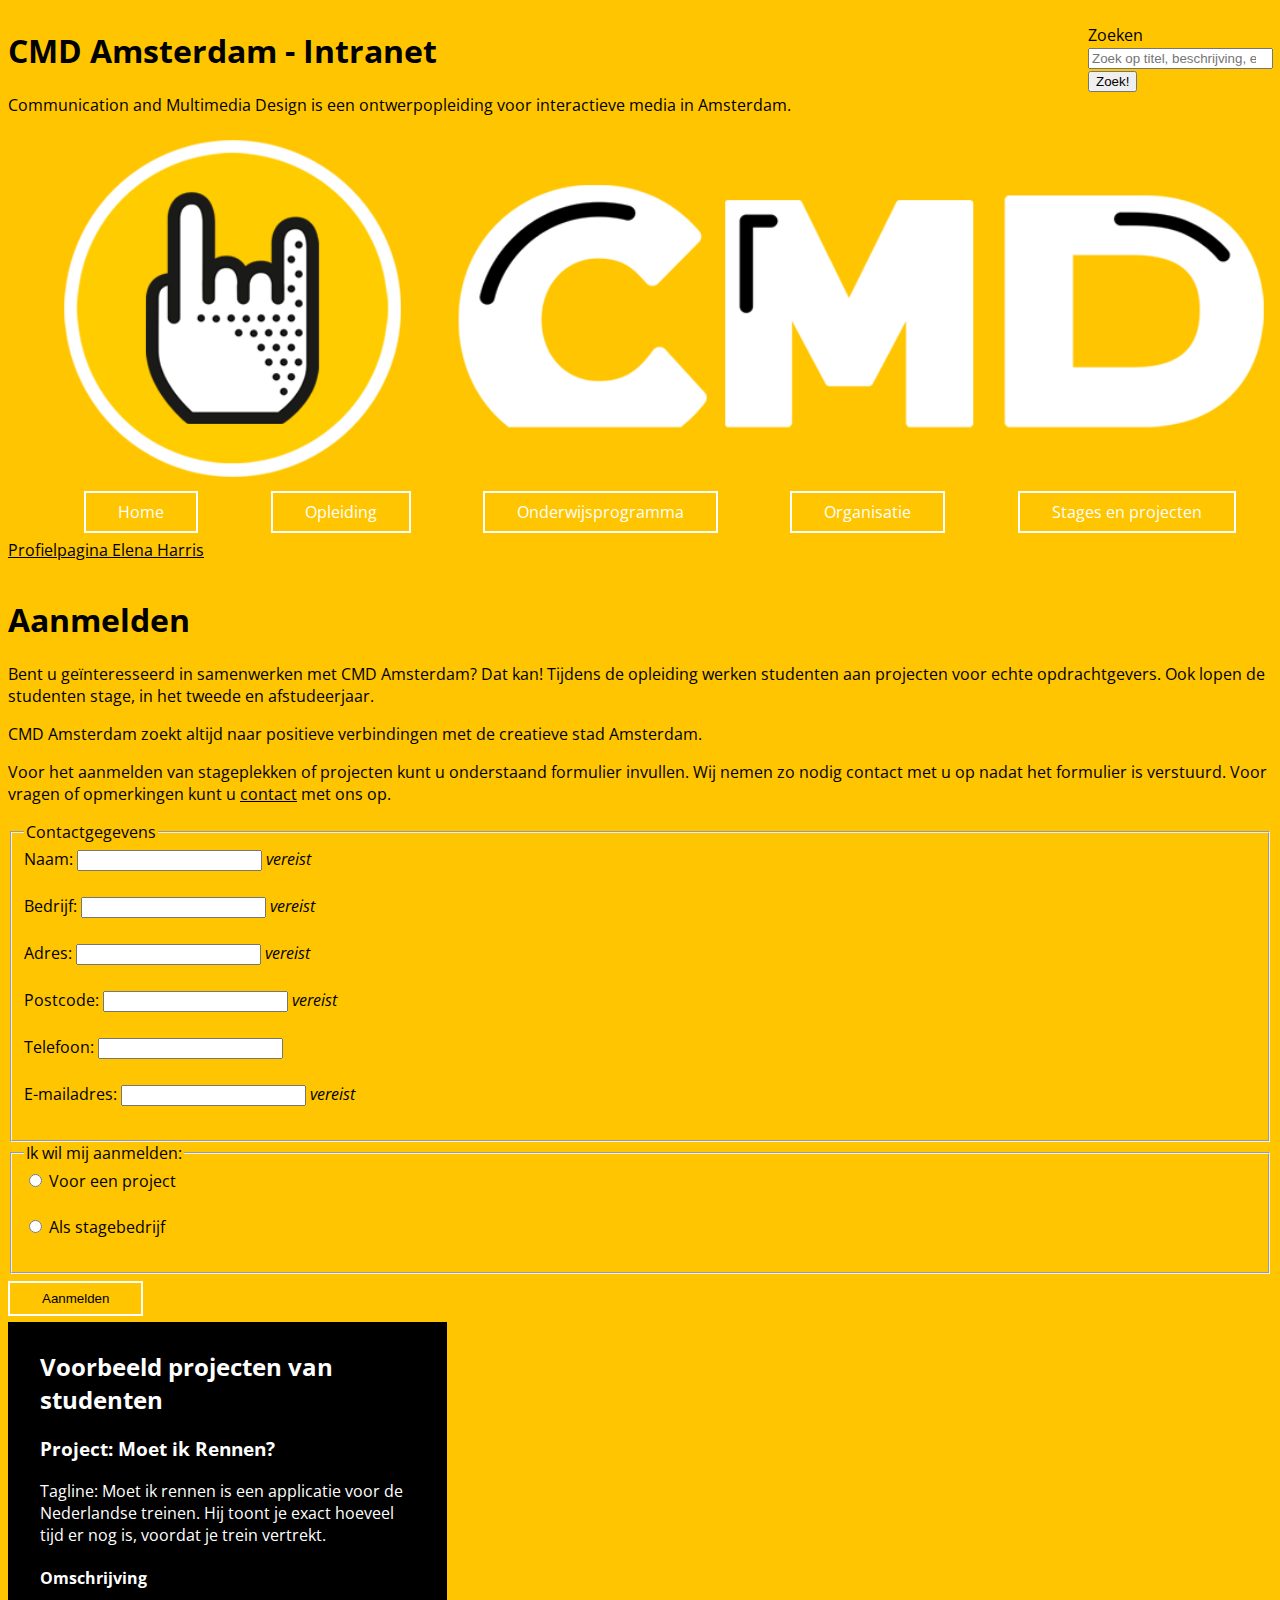
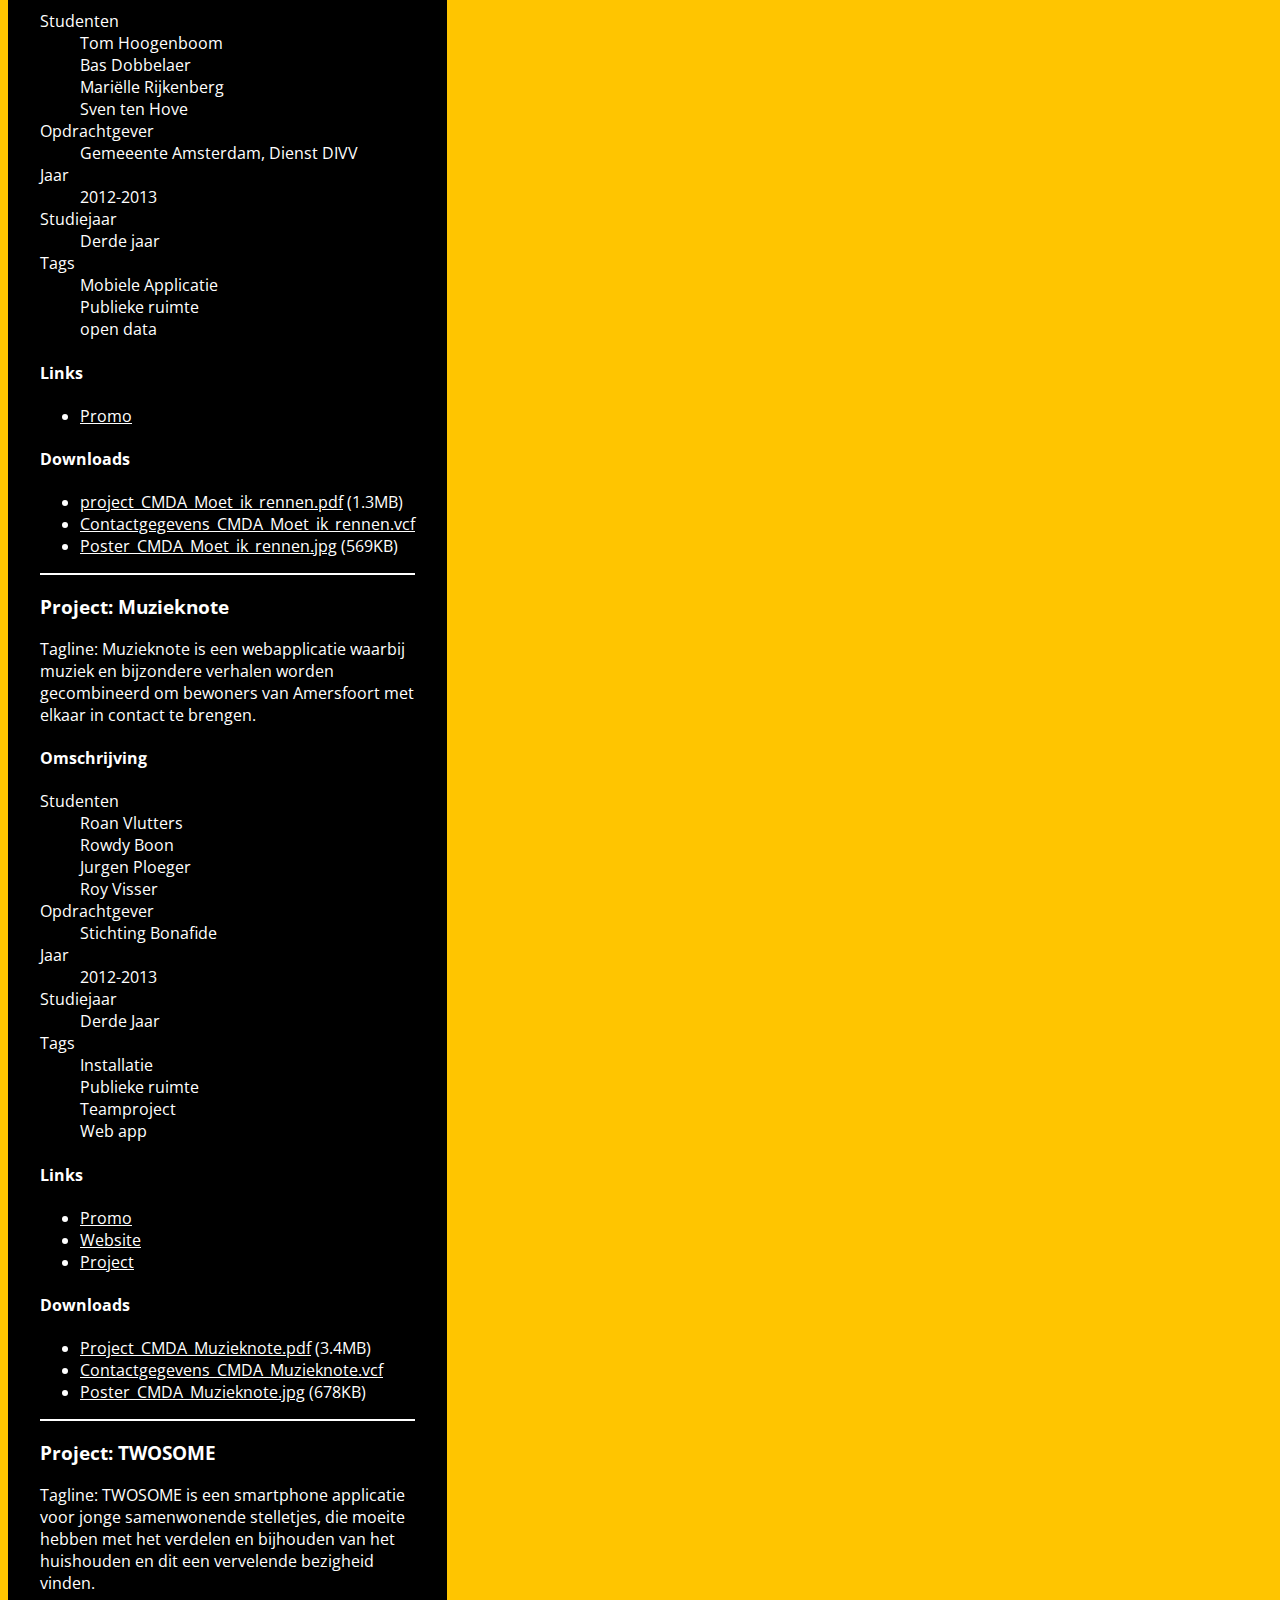
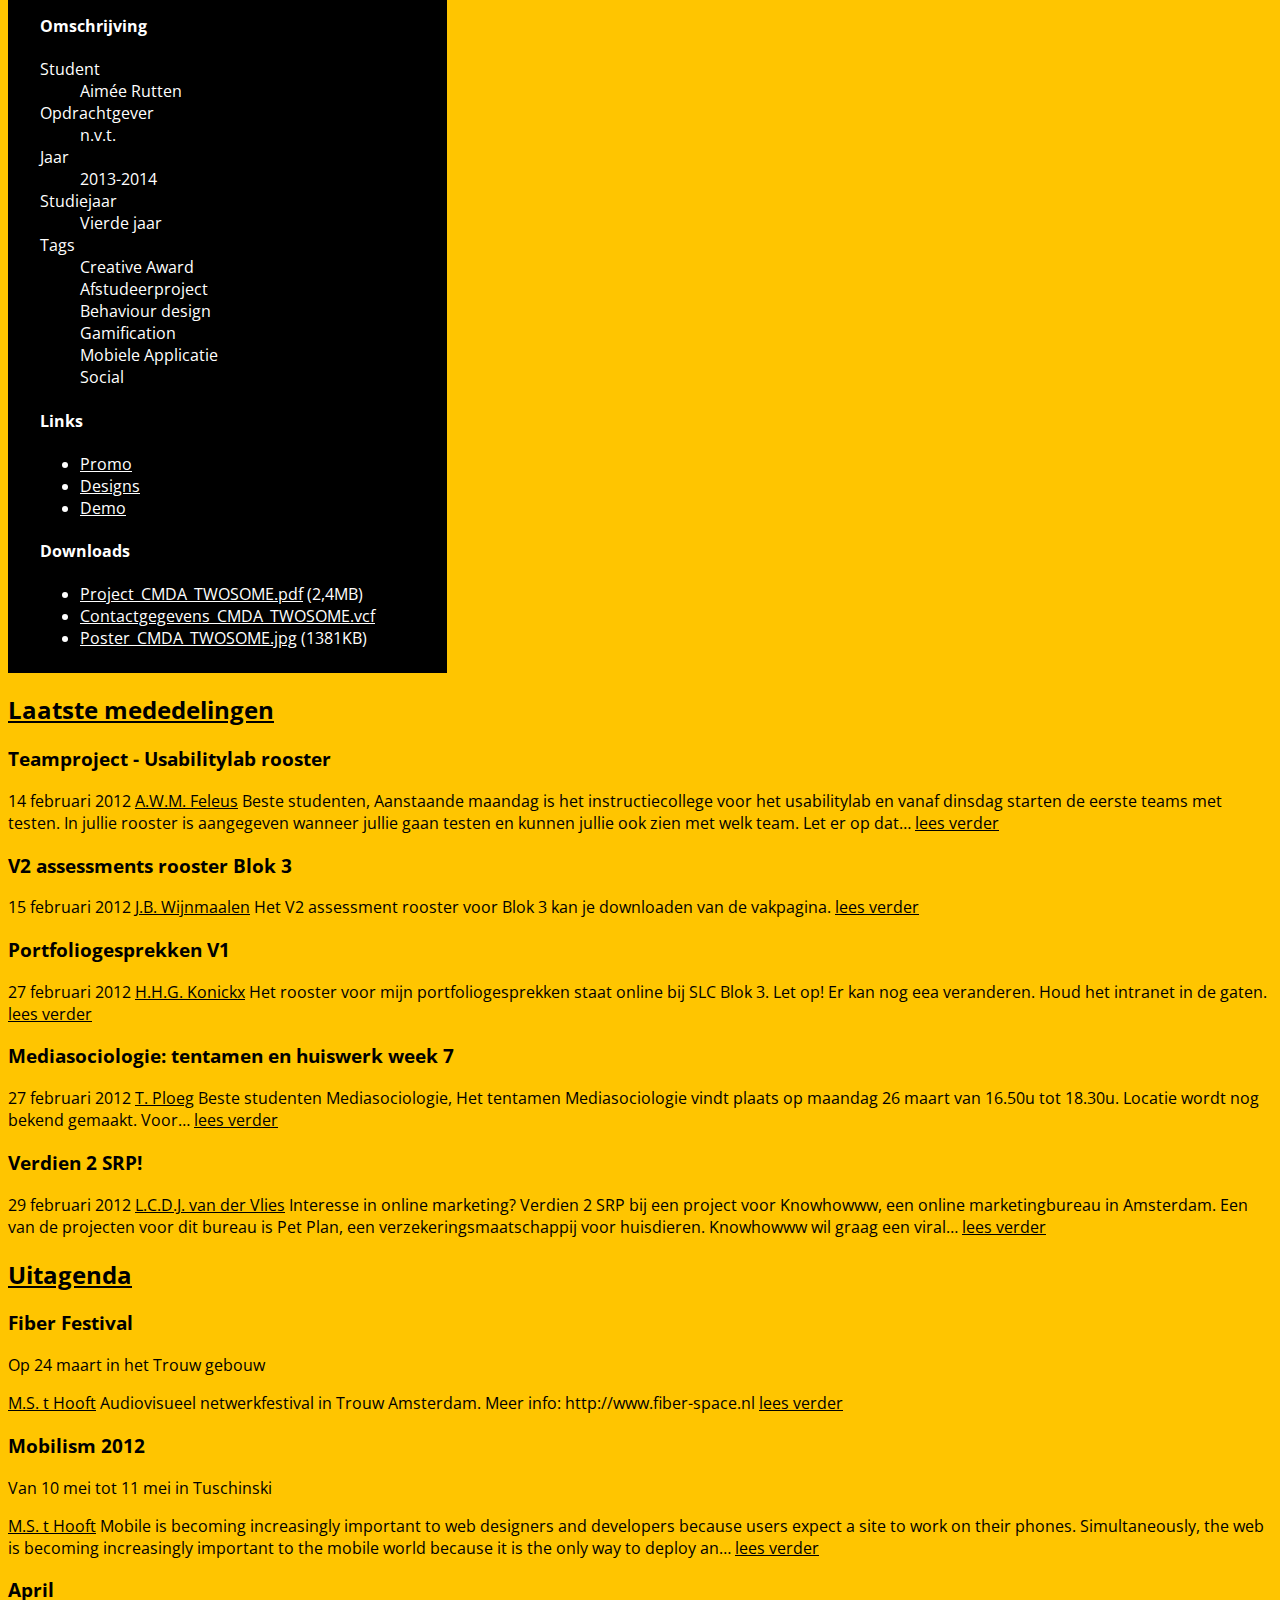
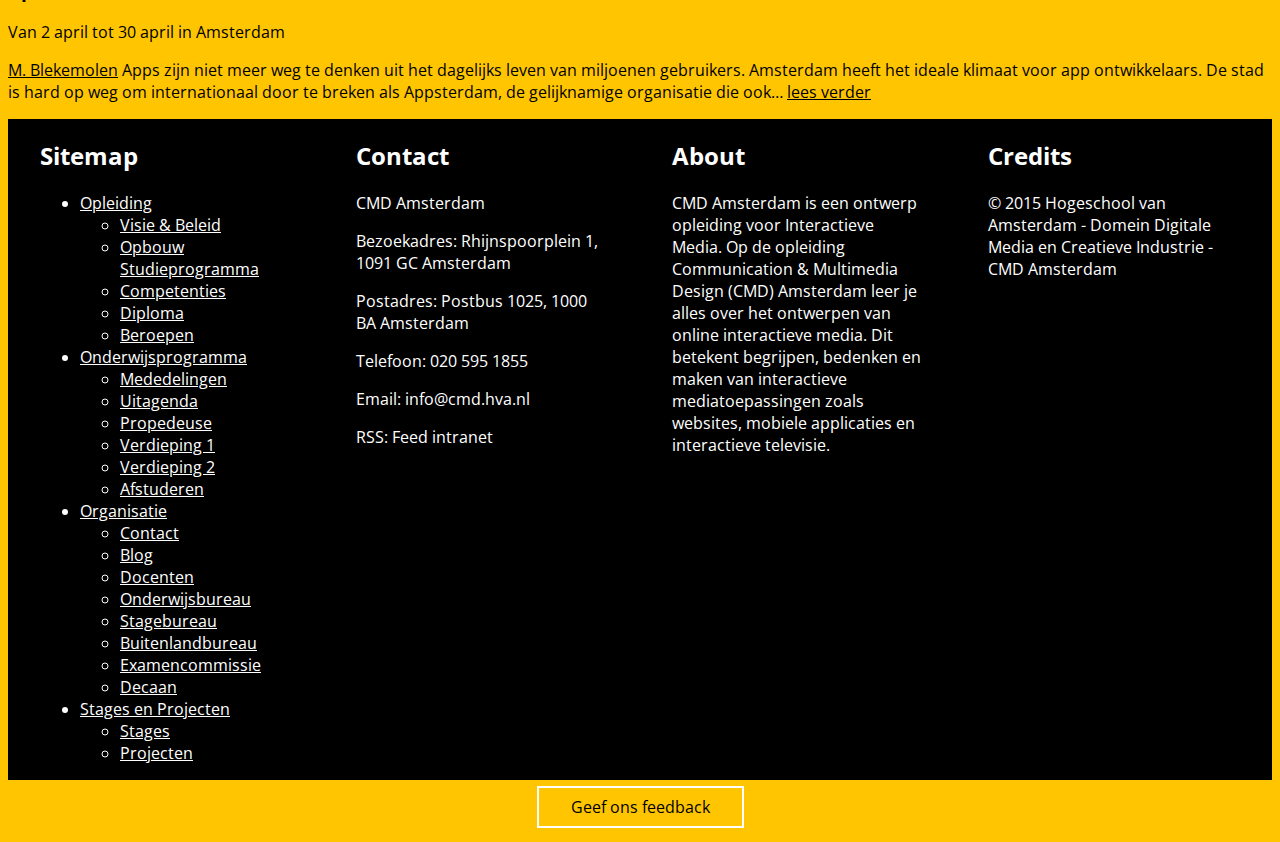
<file: formulierpagina.html>
<!DOCTYPE html>
<html lang="nl">
    <head>
        <meta charset="utf-8">
        <link rel="stylesheet" href="css/style.css">
        <meta name="viewport" content="with=device-width, initial-scale=1 maximum-scale=1, user-scalable=0">
        <title>Formulierpagina</title>
    </head>
    <body>

        <!-- header met logo & navigatie -->
        <header>
            <h1>CMD Amsterdam - Intranet</h1>
            <p>Communication and Multimedia Design is een ontwerpopleiding voor interactieve media in Amsterdam.</p>
            <img src="img/cmd_logo.png" alt="logo">
            <nav>
                <ul>
                    <li><a href="#">Home</a></li>
                    <li><a href="#">Opleiding</a></li>
                    <li><a href="#">Onderwijsprogramma</a></li>
                    <li><a href="#">Organisatie</a></li>
                    <li><a href="#">Stages en projecten</a></li>
                </ul>
            </nav>
            <form method="get" action="Formulierpagina.html">
                <label>
                    Zoeken
                    <input type="search" placeholder="Zoek op titel, beschrijving, etc…" name="q">
                </label>
                <button type="submit">Zoek!</button>
            </form>
            <p class="to-profile"><a href="#">Profielpagina Elena Harris</a></p>
        </header>

        <!-- Main article - Contact formulier  -->
        <main>

            <h1>Aanmelden</h1>
            <p>Bent u geïnteresseerd in samenwerken met CMD Amsterdam? Dat kan! Tijdens de opleiding werken studenten aan projecten voor echte opdrachtgevers. Ook lopen de studenten stage, in het tweede en afstudeerjaar.</p>
            <p>CMD Amsterdam zoekt altijd naar positieve verbindingen met de creatieve stad Amsterdam.</p>
            <p>Voor het aanmelden van stageplekken of projecten kunt u onderstaand formulier invullen. Wij nemen zo nodig contact met u op nadat het formulier is verstuurd. Voor vragen of opmerkingen kunt u <a href="#">contact</a> met ons op.</p>

            <form method="post" action="Formulierpagina.html">

                <fieldset>
                    <legend>Contactgegevens</legend>
                    <label>
                        <span>Naam:</span>
                        <input type="text" name="name" required>
                        <em>vereist</em>
                    </label>
                    <label>
                        <span>Bedrijf:</span>
                        <input type="text" name="company" required>
                        <em>vereist</em>
                    </label>
                    <label>
                        <span>Adres:</span>
                        <input type="text" name="address" required>
                        <em>vereist</em>
                    </label>
                    <label>
                        <span>Postcode:</span>
                        <input type="text" name="postal" required>
                        <em>vereist</em>
                    </label>
                    <label>
                        <span>Telefoon:</span>
                        <input type="tel" name="phone">
                    </label>
                    <label>
                        <span>E-mailadres:</span>
                        <input type="email" name="email" required>
                        <em>vereist</em>
                    </label>
                </fieldset>

                <fieldset>
                    <legend>Ik wil mij aanmelden:</legend>
                    <label>
                        <input id="projectButton" type="radio" name="submit-for" value="project">
                        <span>Voor een project</span>
                    </label>
                    <label>
                        <input id="stageButton" type="radio" name="submit-for" value="stage">
                        <span>Als stagebedrijf</span>
                    </label>
                </fieldset>

                <fieldset id="project">
                    <legend>Project</legend>
                    <label>
                        <span>Titel:</span>
                        <input type="text" name="project-title">
                    </label>
                    <label>
                        <span>Opdrachtomschrijving:</span>
                        <textarea name="project-description"></textarea>
                    </label>
                    <label>
                        <span>Doelgroepomschrijving:</span>
                        <textarea name="project-target-audience"></textarea>
                    </label>
                    <label>
                        <span>Doelstelling/intentie van het project:</span>
                        <textarea name="project-goal"></textarea>
                    </label>
                    <label>
                        <span>Looptijd:</span>
                        <input type="text" name="project-duration">
                    </label>
                    <label>
                        <span>Deadline:</span>
                        <input type="date" name="project-deadline">
                    </label>
                    <fieldset>
                        <legend>Geschikt voor</legend>
                        <label><input type="checkbox" name="project-eerstejaars"> Eerstejaars studenten</label>
                        <label><input type="checkbox" name="project-tweedejaars"> Tweedejaars studenten</label>
                        <label><input type="checkbox" name="project-derdejaars"> Derdejaars studenten</label>
                        <label><input type="checkbox" name="project-afstudeer"> Afstudeer studenten</label>
                        <label><input type="checkbox" name="project-onbekend"> Onbekend</label>
                    </fieldset>
                    <label>
                        <span>Opmerking:</span>
                        <textarea name="project-comments"></textarea>
                    </label>
                </fieldset>

                <fieldset id="stage">
                    <legend>Stage</legend>
                    <fieldset>
                        <legend>Geschikt voor</legend>
                        <label><input type="checkbox" name="stage-tweedejaars"> Tweedejaars studenten</label>
                        <label><input type="checkbox" name="stage-afstudeerders"> Afstudeer studenten</label>
                        <label><input type="checkbox" name="stage-onbekend"> Onbekend</label>
                    </fieldset>
                    <fieldset>
                        <legend>Hoe lang is de stage</legend>
                        <label><input type="radio" name="stage-duration" value="10"> 10 weken</label>
                        <label><input type="radio" name="stage-duration" value="20"> 20 weken</label>
                    </fieldset>
                    <label>
                        <span>Begindatum:</span>
                        <input type="date" name="stage-startdate">
                    </label>
                    <label>
                        <span>Beschrijving stagewerkzaamheden</span>
                        <textarea name="stage-description"></textarea>
                    </label>
                    <fieldset>
                        <legend>Beschrijving stagebedrijf</legend>
                        <label>
                            <span>Bedrijfsnaam:</span>
                            <input type="text" name="stage-company-name">
                        </label>
                        <label>
                            <span>Adres:</span>
                            <input type="text" name="stage-address">
                        </label>
                        <label>
                            <span>Postcode:</span>
                            <input type="text" name="stage-postal">
                        </label>
                        <label>
                            <span>Plaats:</span>
                            <input type="text" name="stage-place">
                        </label>
                        <label>
                            <span>Sector:</span>
                            <input type="text" name="stage-sector">
                        </label>
                        <label>
                            <span>Core business:</span>
                            <input type="text" name="stage-core-business">
                        </label>
                    </fieldset>
                    <label>
                        <span>Opmerking:</span>
                        <textarea name="stage-comments"></textarea>
                    </label>
                </fieldset>

                <input type="submit" value="Aanmelden">

            </form>

        </main>

        <!-- 3 related projects - In the spotlight -->
        <section class="related">

            <h2>Voorbeeld projecten van studenten</h2>

            <article>
                <header>
                    <h3>Project: Moet ik Rennen?</h3>
                    <p>Tagline: Moet ik rennen is een applicatie voor de Nederlandse treinen. Hij toont je exact hoeveel tijd er nog is, voordat je trein vertrekt.</p>
                </header>
                <section>
                    <h4>Omschrijving</h4>
                    <dl>
                        <dt>Studenten</dt>
                        <dd>Tom Hoogenboom</dd>
                        <dd>Bas Dobbelaer</dd>
                        <dd>Mariëlle Rijkenberg</dd>
                        <dd>Sven ten Hove</dd>

                        <dt>Opdrachtgever</dt>
                        <dd>Gemeeente Amsterdam, Dienst DIVV</dd>

                        <dt>Jaar</dt>
                        <dd>2012-2013</dd>

                        <dt>Studiejaar</dt>
                        <dd>Derde jaar</dd>

                        <dt class="tags">Tags</dt>
                        <dd>Mobiele Applicatie</dd>
                        <dd>Publieke ruimte</dd>
                        <dd>open data</dd>
                    </dl>
                </section>
                <section>
                    <h4>Links</h4>
                    <ul>
                        <li><a href="https://vimeo.com/61573544">Promo</a></li>
                    </ul>
                </section>
                <section>
                    <h4>Downloads</h4>
                    <ul>
                        <li><a href="bron.pdf" data-kb="1267">project_CMDA_Moet_ik_rennen.pdf</a> (1.3MB)</li>
                        <li><a href="bron.vcf">Contactgegevens_CMDA_Moet_ik_rennen.vcf</a></li>
                        <li><a href="bron.jpg" data-kb="569">Poster_CMDA_Moet_ik_rennen.jpg</a> (569KB)</li>
                    </ul>
                </section>
            </article>

            <article>
                <header>
                    <h3>Project: Muzieknote</h3>
                    <p>Tagline: Muzieknote is een webapplicatie waarbij muziek en bijzondere verhalen worden gecombineerd om bewoners van Amersfoort met elkaar in contact te brengen.</p>
                </header>
                <section>
                    <h4>Omschrijving</h4>
                    <dl>
                        <dt>Studenten</dt>
                        <dd>Roan Vlutters</dd>
                        <dd>Rowdy Boon</dd>
                        <dd>Jurgen Ploeger</dd>
                        <dd>Roy Visser</dd>

                        <dt>Opdrachtgever</dt>
                        <dd>Stichting Bonafide</dd>

                        <dt>Jaar</dt>
                        <dd>2012-2013</dd>

                        <dt>Studiejaar</dt>
                        <dd>Derde Jaar</dd>

                        <dt class="tags">Tags</dt>
                        <dd>Installatie</dd>
                        <dd>Publieke ruimte</dd>
                        <dd>Teamproject</dd>
                        <dd>Web app</dd>
                    </dl>
                </section>
                <section>
                    <h4>Links</h4>
                    <ul>
                        <li><a href="https://vimeo.com/81740715">Promo</a></li>
                        <li><a href="http://muzieknote.nl">Website</a></li>
                        <li><a href="https://www.behance.net/gallery/Muzieknote/14149359">Project</a></li>
                    </ul>
                </section>
                <section>
                    <h4>Downloads</h4>
                    <ul>
                        <li><a href="bron.pdf" data-kb="33671">Project_CMDA_Muzieknote.pdf</a> (3.4MB)</li>
                        <li><a href="bron.vcf">Contactgegevens_CMDA_Muzieknote.vcf</a></li>
                        <li><a href="bron.jpg" data-kb="678">Poster_CMDA_Muzieknote.jpg</a> (678KB)</li>
                    </ul>
                </section>
            </article>

            <article>
                <header>
                    <h3>Project: TWOSOME</h3>
                    <p>Tagline: TWOSOME is een smartphone applicatie voor jonge samenwonende stelletjes, die moeite hebben met het verdelen en bijhouden van het huishouden en dit een vervelende bezigheid vinden.</p>
                </header>
                <section>
                    <h4>Omschrijving</h4>
                    <dl>
                        <dt>Student</dt>
                        <dd>Aimée Rutten</dd>

                        <dt>Opdrachtgever</dt>
                        <dd>n.v.t.</dd>

                        <dt>Jaar</dt>
                        <dd>2013-2014</dd>

                        <dt>Studiejaar</dt>
                        <dd>Vierde jaar</dd>

                        <dt class="tags">Tags</dt>
                        <dd>Creative Award</dd>
                        <dd>Afstudeerproject</dd>
                        <dd>Behaviour design</dd>
                        <dd>Gamification</dd>
                        <dd>Mobiele Applicatie</dd>
                        <dd>Social</dd>
                    </dl>
                </section>
                <section>
                    <h4>Links</h4>
                    <ul>
                        <li><a href="http://marvl.in/17b008">Promo</a></li>
                        <li><a href="http://www.pinterest.com/pin/246783254555699159/">Designs</a></li>
                        <li><a href="https://vimeo.com/98737277">Demo</a></li>
                    </ul>
                </section>
                <section>
                    <h4>Downloads</h4>
                    <ul>
                        <li><a href="bron.pdf" data-kb="23513">Project_CMDA_TWOSOME.pdf</a> (2,4MB)</li>
                        <li><a href="bron.vcf">Contactgegevens_CMDA_TWOSOME.vcf</a></li>
                        <li><a href="bron.jpg" data-kb="1381">Poster_CMDA_TWOSOME.jpg</a> (1381KB)</li>
                    </ul>
                </section>
            </article>

        </section>

        <!-- Sidebar teksten en info: Laatste mededelingen, Agenda, Twitter -->
        <aside>

            <section>
                <h2><a href="#">Laatste mededelingen</a></h2>
                <article>
                    <h3>Teamproject - Usabilitylab rooster</h3>
                    <p>
                        <time datetime="2012-02-14">14 februari 2012</time>
                        <a href="#" rel="author">A.W.M. Feleus</a>
                        Beste studenten, Aanstaande maandag is het instructiecollege voor het usabilitylab en vanaf dinsdag starten de eerste teams met testen. In jullie rooster is aangegeven wanneer jullie gaan testen en kunnen jullie ook zien met welk team. Let er op dat…
                        <a href="#" rel="bookmark">lees verder</a>
                    </p>
                </article>
                <article>
                    <h3>V2 assessments rooster Blok 3</h3>
                    <p>
                        <time datetime="2012-02-15">15 februari 2012</time>
                        <a href="#" rel="author">J.B. Wijnmaalen</a>
                        Het V2 assessment rooster voor Blok 3 kan je  downloaden van de vakpagina.
                        <a href="#" rel="bookmark">lees verder</a>
                    </p>
                </article>
                <article>
                    <h3>Portfoliogesprekken V1</h3>
                    <p>
                        <time datetime="2012-02-27">27 februari 2012</time>
                        <a href="#" rel="author">H.H.G. Konickx</a>
                        Het rooster voor mijn portfoliogesprekken staat online bij SLC Blok 3. Let op! Er kan nog eea veranderen. Houd het intranet in de gaten.
                        <a href="#" rel="bookmark">lees verder</a>
                    </p>
                </article>
                <article>
                    <h3>Mediasociologie: tentamen en huiswerk week 7</h3>
                    <p>
                        <time datetime="2012-02-27">27 februari 2012</time>
                        <a href="#" rel="author">T. Ploeg</a>
                        Beste studenten Mediasociologie, Het tentamen Mediasociologie vindt plaats op maandag 26 maart van 16.50u tot 18.30u. Locatie wordt nog bekend gemaakt. Voor…
                        <a href="#" rel="bookmark">lees verder</a>
                    </p>
                </article>
                <article>
                    <h3>Verdien 2 SRP!</h3>
                    <p>
                        <time datetime="2012-02-29">29 februari 2012</time>
                        <a href="#" rel="author">L.C.D.J. van der Vlies</a>
                        Interesse in online marketing? Verdien 2 SRP bij een project voor Knowhowww, een online marketingbureau in Amsterdam. Een van de projecten voor dit bureau is Pet Plan, een verzekeringsmaatschappij voor huisdieren. Knowhowww wil graag een viral…
                        <a href="#" rel="bookmark">lees verder</a>
                    </p>
                </article>
            </section>

            <section>
                <h2><a href="#">Uitagenda</a></h2>
                <article>
                    <h3>Fiber Festival</h3>
                    <footer>
                        <p>Op <time datetime="2012-03-24">24 maart</time> in het Trouw gebouw</p>
                    </footer>
                    <p>
                        <a href="#" rel="author">M.S. t Hooft</a>
                        Audiovisueel netwerkfestival in Trouw Amsterdam. Meer info: http://www.fiber-space.nl
                        <a href="#" rel="bookmark">lees verder</a>
                    </p>
                </article>
                <article>
                    <h3>Mobilism 2012</h3>
                    <footer>
                        <p>Van <time datetime="2012-05-10">10 mei</time> tot <time datetime="2012-05-11">11 mei</time> in Tuschinski</p>
                    </footer>
                    <p>
                        <a href="#" rel="author">M.S. t Hooft</a>
                        Mobile is becoming increasingly important to web designers and developers because users expect a site to work on their phones. Simultaneously, the web is becoming increasingly important to the mobile world because it is the only way to deploy an…
                        <a href="#" rel="bookmark">lees verder</a>
                    </p>
                </article>
                <article>
                    <h3>April</h3>
                    <footer>
                        <p>Van <time datetime="2012-04-02">2 april</time> tot <time datetime="2012-04-30">30 april</time> in Amsterdam</p>
                    </footer>
                    <p>
                        <a href="#" rel="author">M. Blekemolen</a>
                        Apps zijn niet meer weg te denken uit het dagelijks leven van miljoenen gebruikers. Amsterdam heeft het ideale klimaat voor app ontwikkelaars. De stad is hard op weg om internationaal door te breken als Appsterdam, de gelijknamige organisatie die ook…
                        <a href="#" rel="bookmark">lees verder</a>
                    </p>
                </article>
            </section>

            <!--
                Twitter feed:
                @cmdamsterdam
                #cmda
            -->

        </aside>

        <!-- Footer informatie -->
        <footer>
            <section id="sitemap">
                <h2>Sitemap</h2>
                <ul>
                    <li>
                        <a href="#">Opleiding</a>
                        <ul>
                            <li><a href="#">Visie &amp; Beleid</a></li>
                            <li><a href="#">Opbouw Studieprogramma</a></li>
                            <li><a href="#">Competenties</a></li>
                            <li><a href="#">Diploma</a></li>
                            <li><a href="#">Beroepen</a></li>
                        </ul>
                    </li>
                    <li>
                        <a href="#">Onderwijsprogramma</a>
                        <ul>
                            <li><a href="#">Mededelingen</a></li>
                            <li><a href="#">Uitagenda</a></li>
                            <li><a href="#">Propedeuse</a></li>
                            <li><a href="#">Verdieping 1</a></li>
                            <li><a href="#">Verdieping 2</a></li>
                            <li><a href="#">Afstuderen</a></li>
                        </ul>
                    </li>
                    <li>
                        <a href="#">Organisatie</a>
                        <ul>
                            <li><a href="#">Contact</a></li>
                            <li><a href="#">Blog</a></li>
                            <li><a href="#">Docenten</a></li>
                            <li><a href="#">Onderwijsbureau</a></li>
                            <li><a href="#">Stagebureau</a></li>
                            <li><a href="#">Buitenlandbureau</a></li>
                            <li><a href="#">Examencommissie</a></li>
                            <li><a href="#">Decaan</a></li>
                        </ul>
                    </li>
                    <li>
                        <a href="#">Stages en Projecten</a>
                        <ul>
                            <li><a href="#">Stages</a></li>
                            <li><a href="#">Projecten</a></li>
                        </ul>
                    </li>
                </ul>
            </section>

            <section id="contact">
                <h2>Contact</h2>
                <p>CMD Amsterdam</p>
                <p>Bezoekadres: Rhijnspoorplein 1, 1091 GC Amsterdam</p>
                <p>Postadres: Postbus 1025, 1000 BA Amsterdam</p>
                <p>Telefoon: 020 595 1855</p>
                <p>Email: <a href="#" class="email">info@cmd.hva.nl</a></p>
                <p>RSS: <a href="#" class="rss">Feed intranet</a></p>
            </section>

            <section id="about" lang="en">
                <h2>About</h2>
                <p>CMD Amsterdam is een ontwerp opleiding voor Interactieve Media. Op de opleiding Communication &amp; Multimedia Design (CMD) Amsterdam leer je alles over het ontwerpen van online interactieve media. Dit betekent begrijpen, bedenken en maken van interactieve mediatoepassingen zoals websites, mobiele applicaties en interactieve televisie.</p>
            </section>

            <section id="credits" lang="en">
                <h2>Credits</h2>
                <p>© 2015 Hogeschool van Amsterdam - Domein Digitale Media en Creatieve Industrie - CMD Amsterdam</p>
            </section>

        </footer>

        <p id="feedback"><a href="#">Geef ons feedback</a></p>

   <script src="js/script2.js"></script>

    </body>
</html>
</file>
<file: css/style.css>
@import url(https://fonts.googleapis.com/css?family=Open+Sans:400,300,700);

/*zorgt ervoor dat alle verhoudingen kloppen*/
*, *::after{
    box-sizing: border-box;
}

body {
    background-color: RGB(255,197,0);
    font-family: 'Open Sans', sans-serif;
    font-size: 1em;
    display: flex;
    flex-wrap: wrap;
}

/*direct child selector*/
body > main {
    background-color: rgb(255,197,0) ;
    flex-basis: 80%;
    flex-grow: 1;
}

.related {
    background-color: #000;
    color: #fff;
    flex-basis: 20%;
    padding: .5em 2em;
}

header > img {
    display: block;
    margin: 0 auto;
}

header > form {
    position: absolute;
    left: 85%;
    top: 1.5em;
}

header > nav ul {
    display: flex;
    flex-wrap: wrap;
    justify-content: space-around;
    list-style: none;
}

        header > nav ul li {
            display: inline;
            float: left;
            text-align: center;
        }

        header > nav ul li a {
            color: #fff;
            text-decoration: none;
            background: rgb(255,197,0);
            border: 2px solid #ffffff;
            transition: 0.4s ease-in-out;
            padding: .5rem 2rem;
            transform: scale(1.1);
        }

        /*psuedo class*/
        header > nav ul li a:hover {
            background: #000;
            box-shadow: -10px 10px 5px 0px rgba(0,0,0,0.75);
            border-radius: 50%;
            text-shadow: 2px 2px black;
        }

.related article + article {
    border-top: solid 2px #fff;
}

img {
    max-width: 100%
}

/*atribute selector */
img[alt*="logo"]{
    width: 100vw;
    padding: 0 2rem;
    margin: 1.5em;
}

a {
    color: #fff;
}

p > a {
    color: #000;
}

    p > a:hover {
        color: #fff;
    }

h2 > a {
    color: #000;
}

video {
    width: 45em;
    height: 30em;
}

form > input {
    background: rgb(255,197,0);
    margin: 0.5em auto;
    padding: .5rem 2rem;
    color: #000;
    text-decoration: none;
    border: 2px solid #ffffff;
    transition: 0.4s ease-in-out;
}

    form > input:hover {
        text-decoration: none;
        background: #000;
        color: #fff;
        box-shadow: -10px 10px 5px 0px rgba(0,0,0,0.75);
        border-radius: 50%;
        text-shadow: 2px 2px #000;
    }

fieldset > label {
    display: block;
    margin-bottom: 1.5em;
}

    fieldset > label:last-of-type {
        margin-bottom: none;
    }

textarea {
    display: block;
    clear: both;
    min-width: 15em;
    min-height: 5em;
}

.onzichtbaar {
    display: none;
}

body > footer {
    display: flex;
    flex-wrap: wrap;
    background-color: #000;
    color: #fff;
}

body > footer #about, footer #credits, footer #sitemap, footer #contact {
    width: 25%;
    padding: 0 2em;
}

body > footer #sitemap {
    flex-grow: 2;
}

.email {
    color: #fff;
    text-decoration: none;
}

.rss {
    color: #fff;
    text-decoration: none;
}

#feedback {
    background: rgb(255,197,0);
    margin: 0.5em auto;
    padding: .5rem 2rem;
}

    #feedback a {
        color: #000;
        text-decoration: none;
        background: rgb(255,197,0);
        border: 2px solid #ffffff;
        transition: 0.4s ease-in-out;
        padding: .5rem 2rem;
    }

    #feedback a:hover {
        text-decoration: none;
        background: #000;
        color: #fff;
        box-shadow: -10px 10px 5px 0px rgba(0,0,0,0.75);
        border-radius: 50%;
        text-shadow: 2px 2px #000;
    }


@media screen and (max-width: 1200px) {
    .related {
        flex-basis: 100%;
    }

    nav ul li {
        margin-bottom: 2em;
    }

    video {
        width: 35em;
        height: 25em;
    }
}

@media screen and (max-width: 480px) {
    body > header h1 {
        margin: 0.25em 0;
    }

    header h1 ~ p {
        display: none;
    }

    header form {
        display: block;
        position: static;
    }

    header > img[alt*="logo"]{
        margin: 0.25em 0;
    }

    nav ul {
        flex-direction: column;
    }

    header > nav ul li {
        width: 15em;
        margin: 0 auto;
        margin-bottom: 1em;
    }

    header > nav ul li a {
        padding: 0.2em 1em;
    }

    header > nav ul li:last-of-type {
            margin-bottom: 0.5em;
    }

    video {
        width: 100%;
        height: 15em;
        margin: 0 auto;
    }

    .related {
        flex-basis: 100%;
    }

    body > footer #about, footer #credits, footer #sitemap, footer #contact {
    width: 100%;
}
}
</file>
